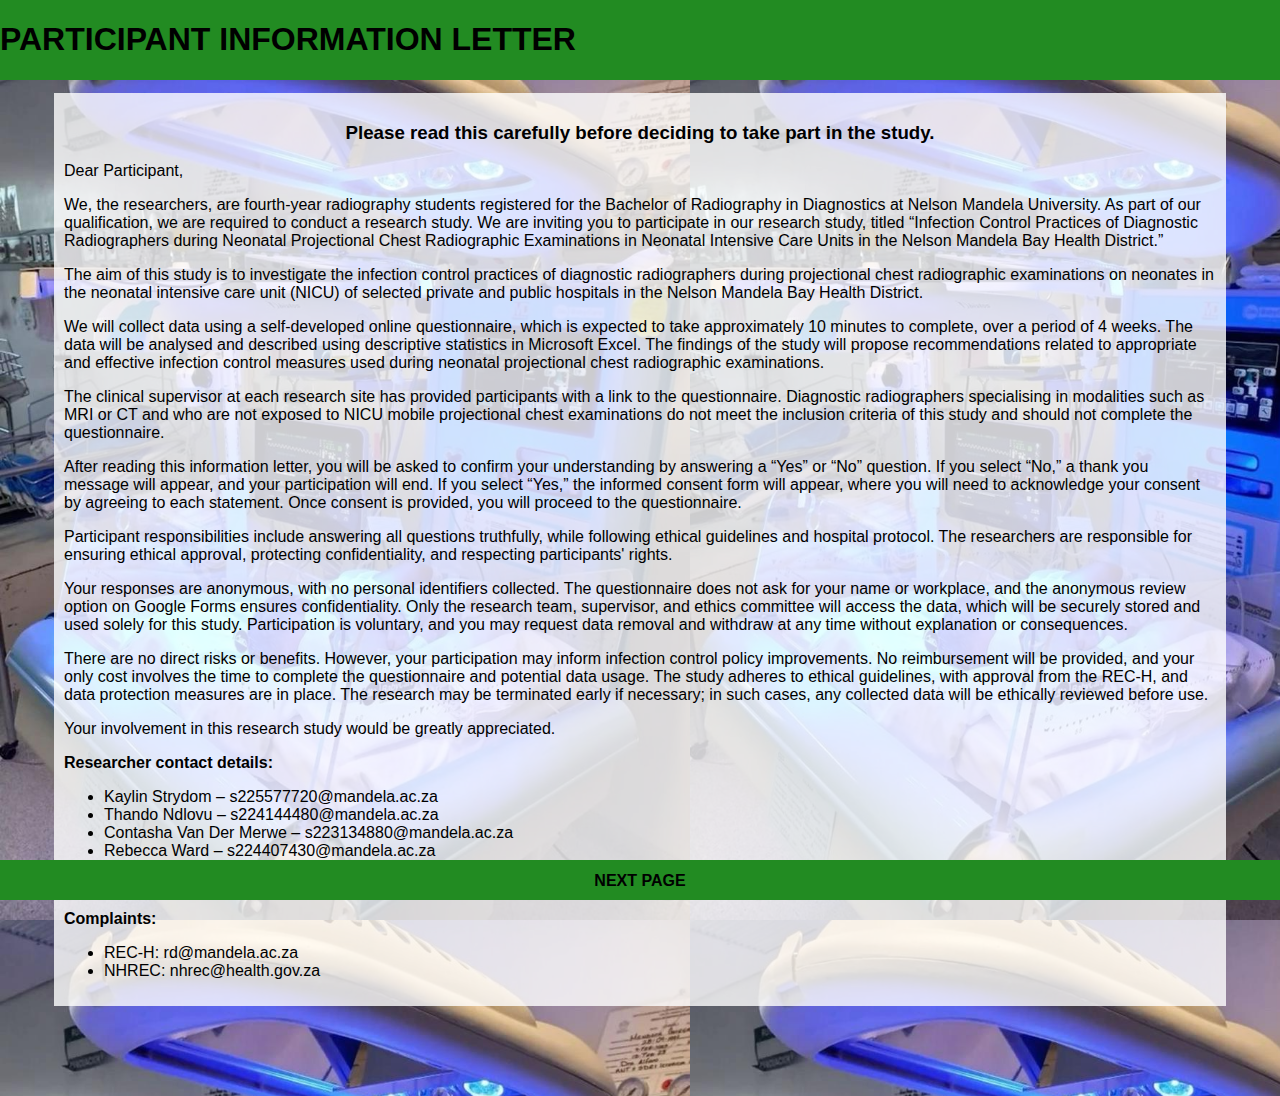
<file: index.html>
<!DOCTYPE html>
<html>
    <head>
        <link rel="stylesheet" href="style.css">
    </head>
    
    <body>
        <div class="background-container">
            <div class="content">
                <div class="header">
                    <h1>PARTICIPANT INFORMATION LETTER</h1>
                </div>

                <div class="main-home">
                    <div id="content">
                        <div id="info-box-full">
                            <h3>Please read this carefully before deciding to take part in the study.</h3>

                            <p>Dear Participant,</p>
                            <p>We, the researchers, are fourth-year radiography students registered for the Bachelor of Radiography in Diagnostics at Nelson Mandela University. As part of our qualification, we are required to conduct a research study. We are inviting you to participate in our research study, titled “Infection Control Practices of Diagnostic Radiographers during Neonatal Projectional Chest Radiographic Examinations in Neonatal Intensive Care Units in the Nelson Mandela Bay Health District.”</p>
                            
                            <p>The aim of this study is to investigate the infection control practices of diagnostic radiographers during projectional chest radiographic examinations on neonates in the neonatal intensive care unit (NICU) of selected private and public hospitals in the Nelson Mandela Bay Health District.</p>

                            <p>We will collect data using a self-developed online questionnaire, which is expected to take approximately 10 minutes to complete, over a period of 4 weeks. The data will be analysed and described using descriptive statistics in Microsoft Excel. The findings of the study will propose recommendations related to appropriate and effective infection control measures used during neonatal projectional chest radiographic examinations.</p>

                            <p>The clinical supervisor at each research site has provided participants with a link to the questionnaire. Diagnostic radiographers specialising in modalities such as MRI or CT and who are not exposed to NICU mobile projectional chest examinations do not meet the inclusion criteria of this study and should not complete the questionnaire.</p>

                            <p>After reading this information letter, you will be asked to confirm your understanding by answering a “Yes” or “No” question. If you select “No,” a thank you message will appear, and your participation will end. If you select “Yes,” the informed consent form will appear, where you will need to acknowledge your consent by agreeing to each statement. Once consent is provided, you will proceed to the questionnaire.</p>

                            <p>Participant responsibilities include answering all questions truthfully, while following ethical guidelines and hospital protocol. The researchers are responsible for ensuring ethical approval, protecting confidentiality, and respecting participants' rights.</p>

                            <p>Your responses are anonymous, with no personal identifiers collected. The questionnaire does not ask for your name or workplace, and the anonymous review option on Google Forms ensures confidentiality. Only the research team, supervisor, and ethics committee will access the data, which will be securely stored and used solely for this study. Participation is voluntary, and you may request data removal and withdraw at any time without explanation or consequences.</p>

                            <p>There are no direct risks or benefits. However, your participation may inform infection control policy improvements. No reimbursement will be provided, and your only cost involves the time to complete the questionnaire and potential data usage. The study adheres to ethical guidelines, with approval from the REC-H, and data protection measures are in place. The research may be terminated early if necessary; in such cases, any collected data will be ethically reviewed before use.</p>

                            <p>Your involvement in this research study would be greatly appreciated.</p>

                            <p><strong>Researcher contact details:</strong></p>
                            <ul>
                                <li>Kaylin Strydom – s225577720@mandela.ac.za</li>
                                <li>Thando Ndlovu – s224144480@mandela.ac.za</li>
                                <li>Contasha Van Der Merwe – s223134880@mandela.ac.za</li>
                                <li>Rebecca Ward – s224407430@mandela.ac.za</li>
                            </ul>

                            <p><strong>Supervisor:</strong> Dr Riaan van de Venter – riaan.vandeventer@mandela.ac.za</p>
                            <p><strong>Complaints:</strong></p>
                            <ul>
                                <li>REC-H: rd@mandela.ac.za</li>
                                <li>NHREC: nhrec@health.gov.za</li>
                            </ul>

                            <div id="tabs-bottom">
                                <a href="Next-page.html">NEXT PAGE</a>
                            </div>
                        </div> <!-- info-box-full -->
                    </div> <!-- content -->
                </div> <!-- main-home -->
            </div> <!-- content -->
        </div> <!-- background-container -->
    </body>
</html>
</file>
<file: style.css>
body{
    padding: 0;
    margin: 0;
    font-family: Helvetica;
    background-image: url(images/backr.jpg);
    background-size: 690px;
    color: black;
}

/*================== HEADER ==================*/
.header{
    position: fixed;
    top: 0px;
    left: 0px;
    z-index: 500px;
    width: 100%;
    height: 80px;
    background-color: forestgreen;
    background-repeat: repeat-x;
}

/*================== MAIN-HOME ==================*/

.main-home{
    margin-top: 80px;
    margin-bottom: 40px;
}

/*================== BOTTOM-TABS ==================*/

#tabs-bottom{
    position: fixed;
    bottom: 0;
    left: 0;
    z-index: 500;
    width: 100%;
    height: 40px;
    background-color: forestgreen;
}

#tabs-bottom a{
    float: left;
    display: block;
    width: 50%;
    height: 35px;
    font-weight: 700;
    color: black;
    text-align: center;
    text-decoration: none;
    padding-top: 12px;
}

#tabs-bottom {
    display: flex;
    justify-content: center;
    gap: 20px; /* Space between buttons if more than one */
    margin-top: 30px;
}
/*================== NEXT PAGE ==================*/
#next-page{
    text-decoration: none;
    
}

.submit-btn{
    text-decoration: none;
    padding: 5px;
    background-color: forestgreen;
}
.submit-btn:hover{
    background-color: pink;
    color: cornflowerblue;
    
}

#main{
    margin-top: 119px;
    background: url('images/map-blur.png');
    background-repeat: repeat-y;
}

#content{
    padding-top: 1px;
    padding-bottom: 50px;
}

/*================== INFO-BOX ==================*/

a.info-box{
    text-decoration: none;
    background: rgba(255, 255, 255, .8);
    width: 90%;
    height: 90px;
    display: block;
    margin: auto;
    margin-top: 12px;
    padding: 1px;
}

.info-box img{
    height: 70px;
    margin: 10px;
    float: left;
}

.info-box h3{
    padding: 0;
    margin-bottom: 0;
    width: 90%;
    color: #572800;
}

.info-box p{
    margin: 0;
    padding: 0;
    width: 90%;
    color: #131313;
}

.info-box img.right{
    float: right;
    margin-top: 25px;
    height: 40px;
}

/*================== INFO BOX FULL ==================*/

#info-box-full{
    background: rgba(255, 255, 255, .8);
    width: 90%;
    display: block;
    margin: auto;
    margin-top: 12px;
    padding: 10px;
}

#info-box-full img{
    width: 100%;
}

#info-box-full h3{
    text-align: center;
}


input[type="checkbox"] {
    transform: scale(1.2);
    margin-right: 8px;
    accent-color: forestgreen;
}

form label {
    display: block;
    margin-bottom: 10px;
    font-size: 16px;
}

button {
    padding: 10px 20px;
    margin: 10px 10px 0 0;
    background-color: forestgreen;
    color: white;
    border: none;
    border-radius: 6px;
    cursor: pointer;
    font-weight: bold;
}

button:hover {
    background-color: darkgreen;
}
</file>
